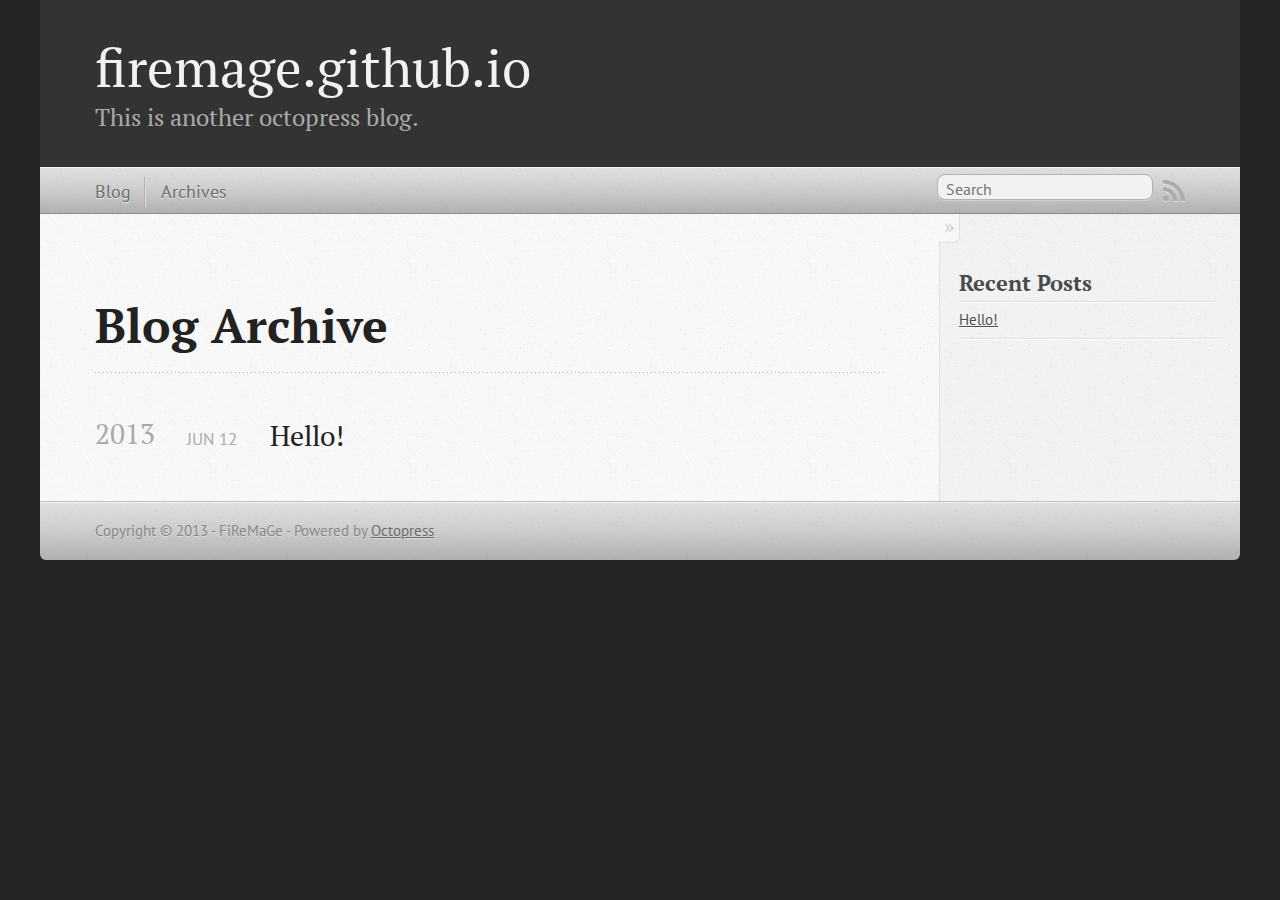
<file: blog/archives/index.html>
<!DOCTYPE html>
<!--[if IEMobile 7 ]><html class="no-js iem7"><![endif]-->
<!--[if lt IE 9]><html class="no-js lte-ie8"><![endif]-->
<!--[if (gt IE 8)|(gt IEMobile 7)|!(IEMobile)|!(IE)]><!--><html class="no-js" lang="en"><!--<![endif]-->
<head>
  <meta charset="utf-8">
  <title>Blog Archive - firemage.github.io</title>
  <meta name="author" content="FiReMaGe">

  
  <meta name="description" content=" Blog Archive 2013 Hello!
Jun 12 2013 Recent Posts Hello! ">
  

  <!-- http://t.co/dKP3o1e -->
  <meta name="HandheldFriendly" content="True">
  <meta name="MobileOptimized" content="320">
  <meta name="viewport" content="width=device-width, initial-scale=1">

  
  <link rel="canonical" href="http://FiReMaGe.github.io/blog/archives">
  <link href="/favicon.png" rel="icon">
  <link href="/stylesheets/screen.css" media="screen, projection" rel="stylesheet" type="text/css">
  <link href="/atom.xml" rel="alternate" title="firemage.github.io" type="application/atom+xml">
  <script src="/javascripts/modernizr-2.0.js"></script>
  <script src="//ajax.googleapis.com/ajax/libs/jquery/1.9.1/jquery.min.js"></script>
  <script>!window.jQuery && document.write(unescape('%3Cscript src="./javascripts/lib/jquery.min.js"%3E%3C/script%3E'))</script>
  <script src="/javascripts/octopress.js" type="text/javascript"></script>
  <!--Fonts from Google"s Web font directory at http://google.com/webfonts -->
<link href="http://fonts.googleapis.com/css?family=PT+Serif:regular,italic,bold,bolditalic" rel="stylesheet" type="text/css">
<link href="http://fonts.googleapis.com/css?family=PT+Sans:regular,italic,bold,bolditalic" rel="stylesheet" type="text/css">

  

</head>

<body   >
  <header role="banner"><hgroup>
  <h1><a href="/">firemage.github.io</a></h1>
  
    <h2>This is another octopress blog.</h2>
  
</hgroup>

</header>
  <nav role="navigation"><ul class="subscription" data-subscription="rss">
  <li><a href="/atom.xml" rel="subscribe-rss" title="subscribe via RSS">RSS</a></li>
  
</ul>
  
<form action="http://google.com/search" method="get">
  <fieldset role="search">
    <input type="hidden" name="q" value="site:FiReMaGe.github.io" />
    <input class="search" type="text" name="q" results="0" placeholder="Search"/>
  </fieldset>
</form>
  
<ul class="main-navigation">
  <li><a href="/">Blog</a></li>
  <li><a href="/blog/archives">Archives</a></li>
</ul>

</nav>
  <div id="main">
    <div id="content">
      <div>
<article role="article">
  
  <header>
    <h1 class="entry-title">Blog Archive</h1>
    
  </header>
  
  <div id="blog-archives">



  
  <h2>2013</h2>

<article>
  
<h1><a href="/blog/2013/06/12/hello/">Hello!</a></h1>
<time datetime="2013-06-12T13:17:00-07:00" pubdate><span class='month'>Jun</span> <span class='day'>12</span> <span class='year'>2013</span></time>


</article>

</div>

  
</article>

</div>

<aside class="sidebar">
  
    <section>
  <h1>Recent Posts</h1>
  <ul id="recent_posts">
    
      <li class="post">
        <a href="/blog/2013/06/12/hello/">Hello!</a>
      </li>
    
  </ul>
</section>





  
</aside>


    </div>
  </div>
  <footer role="contentinfo"><p>
  Copyright &copy; 2013 - FiReMaGe -
  <span class="credit">Powered by <a href="http://octopress.org">Octopress</a></span>
</p>

</footer>
  







  <script type="text/javascript">
    (function(){
      var twitterWidgets = document.createElement('script');
      twitterWidgets.type = 'text/javascript';
      twitterWidgets.async = true;
      twitterWidgets.src = 'http://platform.twitter.com/widgets.js';
      document.getElementsByTagName('head')[0].appendChild(twitterWidgets);
    })();
  </script>





</body>
</html>
</file>
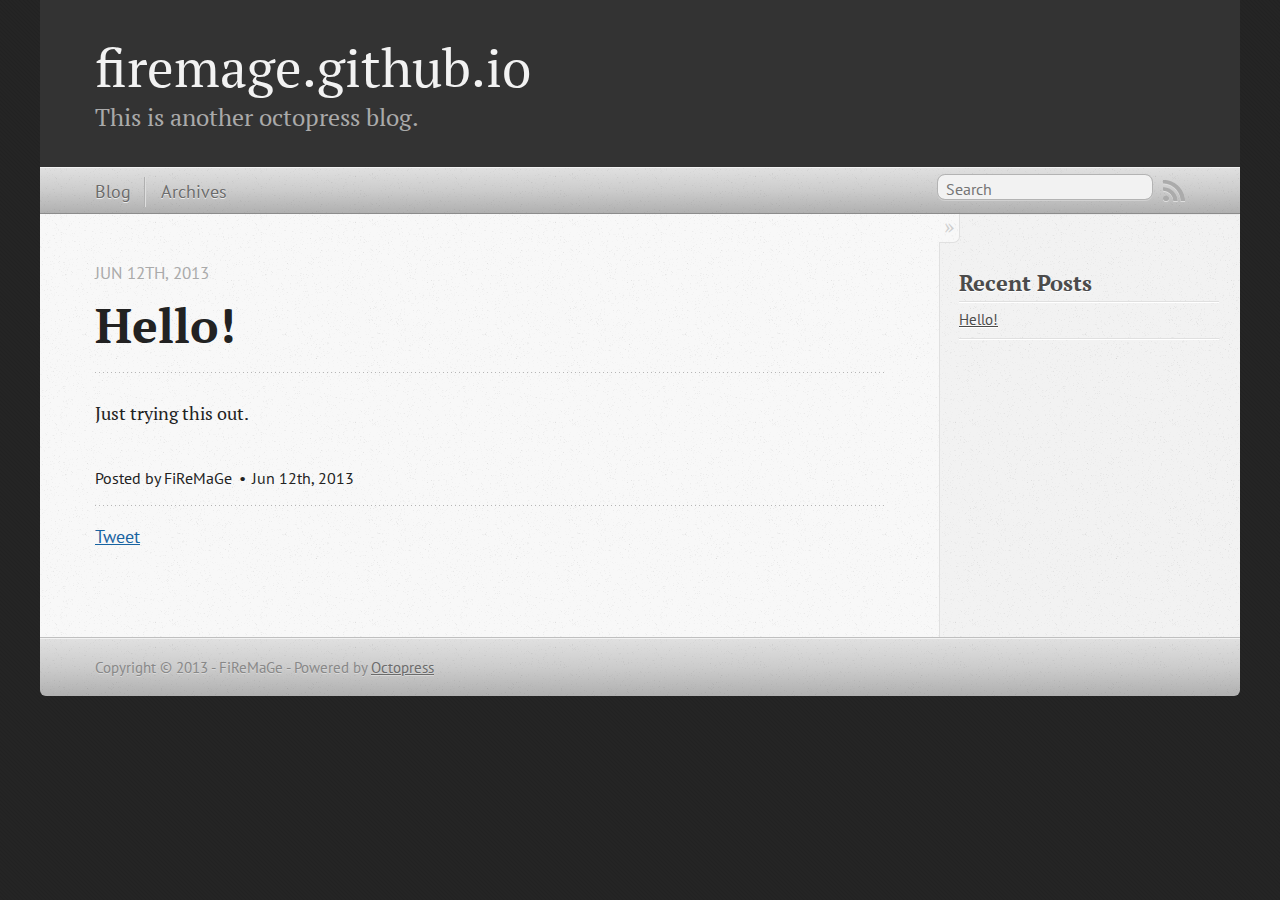
<file: blog/2013/06/12/hello/index.html>
<!DOCTYPE html>
<!--[if IEMobile 7 ]><html class="no-js iem7"><![endif]-->
<!--[if lt IE 9]><html class="no-js lte-ie8"><![endif]-->
<!--[if (gt IE 8)|(gt IEMobile 7)|!(IEMobile)|!(IE)]><!--><html class="no-js" lang="en"><!--<![endif]-->
<head>
  <meta charset="utf-8">
  <title>Hello! - firemage.github.io</title>
  <meta name="author" content="FiReMaGe">

  
  <meta name="description" content="Just trying this out.
">
  

  <!-- http://t.co/dKP3o1e -->
  <meta name="HandheldFriendly" content="True">
  <meta name="MobileOptimized" content="320">
  <meta name="viewport" content="width=device-width, initial-scale=1">

  
  <link rel="canonical" href="http://FiReMaGe.github.io/blog/2013/06/12/hello">
  <link href="/favicon.png" rel="icon">
  <link href="/stylesheets/screen.css" media="screen, projection" rel="stylesheet" type="text/css">
  <link href="/atom.xml" rel="alternate" title="firemage.github.io" type="application/atom+xml">
  <script src="/javascripts/modernizr-2.0.js"></script>
  <script src="//ajax.googleapis.com/ajax/libs/jquery/1.9.1/jquery.min.js"></script>
  <script>!window.jQuery && document.write(unescape('%3Cscript src="./javascripts/lib/jquery.min.js"%3E%3C/script%3E'))</script>
  <script src="/javascripts/octopress.js" type="text/javascript"></script>
  <!--Fonts from Google"s Web font directory at http://google.com/webfonts -->
<link href="http://fonts.googleapis.com/css?family=PT+Serif:regular,italic,bold,bolditalic" rel="stylesheet" type="text/css">
<link href="http://fonts.googleapis.com/css?family=PT+Sans:regular,italic,bold,bolditalic" rel="stylesheet" type="text/css">

  

</head>

<body   >
  <header role="banner"><hgroup>
  <h1><a href="/">firemage.github.io</a></h1>
  
    <h2>This is another octopress blog.</h2>
  
</hgroup>

</header>
  <nav role="navigation"><ul class="subscription" data-subscription="rss">
  <li><a href="/atom.xml" rel="subscribe-rss" title="subscribe via RSS">RSS</a></li>
  
</ul>
  
<form action="http://google.com/search" method="get">
  <fieldset role="search">
    <input type="hidden" name="q" value="site:FiReMaGe.github.io" />
    <input class="search" type="text" name="q" results="0" placeholder="Search"/>
  </fieldset>
</form>
  
<ul class="main-navigation">
  <li><a href="/">Blog</a></li>
  <li><a href="/blog/archives">Archives</a></li>
</ul>

</nav>
  <div id="main">
    <div id="content">
      <div>
<article class="hentry" role="article">
  
  <header>
    
      <h1 class="entry-title">Hello!</h1>
    
    
      <p class="meta">
        








  


<time datetime="2013-06-12T13:17:00-07:00" pubdate data-updated="true">Jun 12<span>th</span>, 2013</time>
        
      </p>
    
  </header>


<div class="entry-content"><p>Just trying this out.</p>
</div>


  <footer>
    <p class="meta">
      
  

<span class="byline author vcard">Posted by <span class="fn">FiReMaGe</span></span>

      








  


<time datetime="2013-06-12T13:17:00-07:00" pubdate data-updated="true">Jun 12<span>th</span>, 2013</time>
      


    </p>
    
      <div class="sharing">
  
  <a href="http://twitter.com/share" class="twitter-share-button" data-url="http://FiReMaGe.github.io/blog/2013/06/12/hello/" data-via="" data-counturl="http://FiReMaGe.github.io/blog/2013/06/12/hello/" >Tweet</a>
  
  
  
</div>

    
    <p class="meta">
      
      
    </p>
  </footer>
</article>

</div>

<aside class="sidebar">
  
    <section>
  <h1>Recent Posts</h1>
  <ul id="recent_posts">
    
      <li class="post">
        <a href="/blog/2013/06/12/hello/">Hello!</a>
      </li>
    
  </ul>
</section>





  
</aside>


    </div>
  </div>
  <footer role="contentinfo"><p>
  Copyright &copy; 2013 - FiReMaGe -
  <span class="credit">Powered by <a href="http://octopress.org">Octopress</a></span>
</p>

</footer>
  







  <script type="text/javascript">
    (function(){
      var twitterWidgets = document.createElement('script');
      twitterWidgets.type = 'text/javascript';
      twitterWidgets.async = true;
      twitterWidgets.src = 'http://platform.twitter.com/widgets.js';
      document.getElementsByTagName('head')[0].appendChild(twitterWidgets);
    })();
  </script>





</body>
</html>
</file>
<file: stylesheets/screen.css>
html,body,div,span,applet,object,iframe,h1,h2,h3,h4,h5,h6,p,blockquote,pre,a,abbr,acronym,address,big,cite,code,del,dfn,em,img,ins,kbd,q,s,samp,small,strike,strong,sub,sup,tt,var,b,u,i,center,dl,dt,dd,ol,ul,li,fieldset,form,label,legend,table,caption,tbody,tfoot,thead,tr,th,td,article,aside,canvas,details,embed,figure,figcaption,footer,header,hgroup,menu,nav,output,ruby,section,summary,time,mark,audio,video{margin:0;padding:0;border:0;font:inherit;font-size:100%;vertical-align:baseline}html{line-height:1}ol,ul{list-style:none}table{border-collapse:collapse;border-spacing:0}caption,th,td{text-align:left;font-weight:normal;vertical-align:middle}q,blockquote{quotes:none}q:before,q:after,blockquote:before,blockquote:after{content:"";content:none}a img{border:none}article,aside,details,figcaption,figure,footer,header,hgroup,menu,nav,section,summary{display:block}article,aside,details,figcaption,figure,footer,header,hgroup,menu,nav,section,summary{display:block}a{color:#1863a1}a:visited{color:#751590}a:focus{color:#0181eb}a:hover{color:#0181eb}a:active{color:#01579f}aside.sidebar a{color:#1863a1}aside.sidebar a:focus{color:#0181eb}aside.sidebar a:hover{color:#0181eb}aside.sidebar a:active{color:#01579f}a{-webkit-transition:color 0.3s;-moz-transition:color 0.3s;-o-transition:color 0.3s;transition:color 0.3s}html{background:#252525 url('/images/line-tile.png?1371068251') top left}body>div{background:#f2f2f2 url('/images/noise.png?1371068251') top left;border-bottom:1px solid #bfbfbf}body>div>div{background:#f8f8f8 url('/images/noise.png?1371068251') top left;border-right:1px solid #e0e0e0}.heading,body>header h1,h1,h2,h3,h4,h5,h6{font-family:"PT Serif","Georgia","Helvetica Neue",Arial,sans-serif}.sans,body>header h2,article header p.meta,article>footer,#content .blog-index footer,html .gist .gist-file .gist-meta,#blog-archives a.category,#blog-archives time,aside.sidebar section,body>footer{font-family:"PT Sans","Helvetica Neue",Arial,sans-serif}.serif,body,#content .blog-index a[rel=full-article]{font-family:"PT Serif",Georgia,Times,"Times New Roman",serif}.mono,pre,code,tt,p code,li code{font-family:Menlo,Monaco,"Andale Mono","lucida console","Courier New",monospace}body>header h1{font-size:2.2em;font-family:"PT Serif","Georgia","Helvetica Neue",Arial,sans-serif;font-weight:normal;line-height:1.2em;margin-bottom:0.6667em}body>header h2{font-family:"PT Serif","Georgia","Helvetica Neue",Arial,sans-serif}body{line-height:1.5em;color:#222}h1{font-size:2.2em;line-height:1.2em}@media only screen and (min-width: 992px){body{font-size:1.15em}h1{font-size:2.6em;line-height:1.2em}}h1,h2,h3,h4,h5,h6{text-rendering:optimizelegibility;margin-bottom:1em;font-weight:bold}h2,section h1{font-size:1.5em}h3,section h2,section section h1{font-size:1.3em}h4,section h3,section section h2,section section section h1{font-size:1em}h5,section h4,section section h3{font-size:.9em}h6,section h5,section section h4,section section section h3{font-size:.8em}p,article blockquote,ul,ol{margin-bottom:1.5em}ul{list-style-type:disc}ul ul{list-style-type:circle;margin-bottom:0px}ul ul ul{list-style-type:square;margin-bottom:0px}ol{list-style-type:decimal}ol ol{list-style-type:lower-alpha;margin-bottom:0px}ol ol ol{list-style-type:lower-roman;margin-bottom:0px}ul,ul ul,ul ol,ol,ol ul,ol ol{margin-left:1.3em}ul ul,ul ol,ol ul,ol ol{margin-bottom:0em}strong{font-weight:bold}em{font-style:italic}sup,sub{font-size:0.75em;position:relative;display:inline-block;padding:0 .2em;line-height:.8em}sup{top:-.5em}sub{bottom:-.5em}a[rev='footnote']{font-size:.75em;padding:0 .3em;line-height:1}q{font-style:italic}q:before{content:"\201C"}q:after{content:"\201D"}em,dfn{font-style:italic}strong,dfn{font-weight:bold}del,s{text-decoration:line-through}abbr,acronym{border-bottom:1px dotted;cursor:help}hr{margin-bottom:0.2em}small{font-size:.8em}big{font-size:1.2em}article blockquote{font-style:italic;position:relative;font-size:1.2em;line-height:1.5em;padding-left:1em;border-left:4px solid rgba(170,170,170,0.5)}article blockquote cite{font-style:italic}article blockquote cite a{color:#aaa !important;word-wrap:break-word}article blockquote cite:before{content:'\2014';padding-right:.3em;padding-left:.3em;color:#aaa}@media only screen and (min-width: 992px){article blockquote{padding-left:1.5em;border-left-width:4px}}.pullquote-right:before,.pullquote-left:before{padding:0;border:none;content:attr(data-pullquote);float:right;width:45%;margin:.5em 0 1em 1.5em;position:relative;top:7px;font-size:1.4em;line-height:1.45em}.pullquote-left:before{float:left;margin:.5em 1.5em 1em 0}.force-wrap,article a,aside.sidebar a{white-space:-moz-pre-wrap;white-space:-pre-wrap;white-space:-o-pre-wrap;white-space:pre-wrap;word-wrap:break-word}.group,body>header,body>nav,body>footer,body #content>article,body #content>div>article,body #content>div>section,body div.pagination,aside.sidebar,#main,#content,.sidebar{*zoom:1}.group:after,body>header:after,body>nav:after,body>footer:after,body #content>article:after,body #content>div>section:after,body div.pagination:after,#main:after,#content:after,.sidebar:after{content:"";display:table;clear:both}body{-webkit-text-size-adjust:none;max-width:1200px;position:relative;margin:0 auto}body>header,body>nav,body>footer,body #content>article,body #content>div>article,body #content>div>section{padding-left:18px;padding-right:18px}@media only screen and (min-width: 480px){body>header,body>nav,body>footer,body #content>article,body #content>div>article,body #content>div>section{padding-left:25px;padding-right:25px}}@media only screen and (min-width: 768px){body>header,body>nav,body>footer,body #content>article,body #content>div>article,body #content>div>section{padding-left:35px;padding-right:35px}}@media only screen and (min-width: 992px){body>header,body>nav,body>footer,body #content>article,body #content>div>article,body #content>div>section{padding-left:55px;padding-right:55px}}body div.pagination{margin-left:18px;margin-right:18px}@media only screen and (min-width: 480px){body div.pagination{margin-left:25px;margin-right:25px}}@media only screen and (min-width: 768px){body div.pagination{margin-left:35px;margin-right:35px}}@media only screen and (min-width: 992px){body div.pagination{margin-left:55px;margin-right:55px}}body>header{font-size:1em;padding-top:1.5em;padding-bottom:1.5em}#content{overflow:hidden}#content>div,#content>article{width:100%}aside.sidebar{float:none;padding:0 18px 1px;background-color:#f7f7f7;border-top:1px solid #e0e0e0}.flex-content,article img,article video,article .flash-video,aside.sidebar img{max-width:100%;height:auto}.basic-alignment.left,article img.left,article video.left,article .left.flash-video,aside.sidebar img.left{float:left;margin-right:1.5em}.basic-alignment.right,article img.right,article video.right,article .right.flash-video,aside.sidebar img.right{float:right;margin-left:1.5em}.basic-alignment.center,article img.center,article video.center,article .center.flash-video,aside.sidebar img.center{display:block;margin:0 auto 1.5em}.basic-alignment.left,article img.left,article video.left,article .left.flash-video,aside.sidebar img.left,.basic-alignment.right,article img.right,article video.right,article .right.flash-video,aside.sidebar img.right{margin-bottom:.8em}.toggle-sidebar,.no-sidebar .toggle-sidebar{display:none}@media only screen and (min-width: 750px){body.sidebar-footer aside.sidebar{float:none;width:auto;clear:left;margin:0;padding:0 35px 1px;background-color:#f7f7f7;border-top:1px solid #eaeaea}body.sidebar-footer aside.sidebar section.odd,body.sidebar-footer aside.sidebar section.even{float:left;width:48%}body.sidebar-footer aside.sidebar section.odd{margin-left:0}body.sidebar-footer aside.sidebar section.even{margin-left:4%}body.sidebar-footer aside.sidebar.thirds section{width:30%;margin-left:5%}body.sidebar-footer aside.sidebar.thirds section.first{margin-left:0;clear:both}}body.sidebar-footer #content{margin-right:0px}body.sidebar-footer .toggle-sidebar{display:none}@media only screen and (min-width: 550px){body>header{font-size:1em}}@media only screen and (min-width: 750px){aside.sidebar{float:none;width:auto;clear:left;margin:0;padding:0 35px 1px;background-color:#f7f7f7;border-top:1px solid #eaeaea}aside.sidebar section.odd,aside.sidebar section.even{float:left;width:48%}aside.sidebar section.odd{margin-left:0}aside.sidebar section.even{margin-left:4%}aside.sidebar.thirds section{width:30%;margin-left:5%}aside.sidebar.thirds section.first{margin-left:0;clear:both}}@media only screen and (min-width: 768px){body{-webkit-text-size-adjust:auto}body>header{font-size:1.2em}#main{padding:0;margin:0 auto}#content{overflow:visible;margin-right:240px;position:relative}.no-sidebar #content{margin-right:0;border-right:0}.collapse-sidebar #content{margin-right:20px}#content>div,#content>article{padding-top:17.5px;padding-bottom:17.5px;float:left}aside.sidebar{width:210px;padding:0 15px 15px;background:none;clear:none;float:left;margin:0 -100% 0 0}aside.sidebar section{width:auto;margin-left:0}aside.sidebar section.odd,aside.sidebar section.even{float:none;width:auto;margin-left:0}.collapse-sidebar aside.sidebar{float:none;width:auto;clear:left;margin:0;padding:0 35px 1px;background-color:#f7f7f7;border-top:1px solid #eaeaea}.collapse-sidebar aside.sidebar section.odd,.collapse-sidebar aside.sidebar section.even{float:left;width:48%}.collapse-sidebar aside.sidebar section.odd{margin-left:0}.collapse-sidebar aside.sidebar section.even{margin-left:4%}.collapse-sidebar aside.sidebar.thirds section{width:30%;margin-left:5%}.collapse-sidebar aside.sidebar.thirds section.first{margin-left:0;clear:both}}@media only screen and (min-width: 992px){body>header{font-size:1.3em}#content{margin-right:300px}#content>div,#content>article{padding-top:27.5px;padding-bottom:27.5px}aside.sidebar{width:260px;padding:1.2em 20px 20px}.collapse-sidebar aside.sidebar{padding-left:55px;padding-right:55px}}@media only screen and (min-width: 768px){ul,ol{margin-left:0}}body>header{background:#333}body>header h1{display:inline-block;margin:0}body>header h1 a,body>header h1 a:visited,body>header h1 a:hover{color:#f2f2f2;text-decoration:none}body>header h2{margin:.2em 0 0;font-size:1em;color:#aaa;font-weight:normal}body>nav{position:relative;background-color:#ccc;background:url('/images/noise.png?1371068251'),-webkit-gradient(linear, 50% 0%, 50% 100%, color-stop(0%, #e0e0e0), color-stop(50%, #cccccc), color-stop(100%, #b0b0b0));background:url('/images/noise.png?1371068251'),-webkit-linear-gradient(#e0e0e0,#cccccc,#b0b0b0);background:url('/images/noise.png?1371068251'),-moz-linear-gradient(#e0e0e0,#cccccc,#b0b0b0);background:url('/images/noise.png?1371068251'),-o-linear-gradient(#e0e0e0,#cccccc,#b0b0b0);background:url('/images/noise.png?1371068251'),linear-gradient(#e0e0e0,#cccccc,#b0b0b0);border-top:1px solid #f2f2f2;border-bottom:1px solid #8c8c8c;padding-top:.35em;padding-bottom:.35em}body>nav form{-webkit-background-clip:padding;-moz-background-clip:padding;background-clip:padding-box;margin:0;padding:0}body>nav form .search{padding:.3em .5em 0;font-size:.85em;font-family:"PT Sans","Helvetica Neue",Arial,sans-serif;line-height:1.1em;width:95%;-webkit-border-radius:0.5em;-moz-border-radius:0.5em;-ms-border-radius:0.5em;-o-border-radius:0.5em;border-radius:0.5em;-webkit-background-clip:padding;-moz-background-clip:padding;background-clip:padding-box;-webkit-box-shadow:#d1d1d1 0 1px;-moz-box-shadow:#d1d1d1 0 1px;box-shadow:#d1d1d1 0 1px;background-color:#f2f2f2;border:1px solid #b3b3b3;color:#888}body>nav form .search:focus{color:#444;border-color:#80b1df;-webkit-box-shadow:#80b1df 0 0 4px,#80b1df 0 0 3px inset;-moz-box-shadow:#80b1df 0 0 4px,#80b1df 0 0 3px inset;box-shadow:#80b1df 0 0 4px,#80b1df 0 0 3px inset;background-color:#fff;outline:none}body>nav fieldset[role=search]{float:right;width:48%}body>nav fieldset.mobile-nav{float:left;width:48%}body>nav fieldset.mobile-nav select{width:100%;font-size:.8em;border:1px solid #888}body>nav ul{display:none}@media only screen and (min-width: 550px){body>nav{font-size:.9em}body>nav ul{margin:0;padding:0;border:0;overflow:hidden;*zoom:1;float:left;display:block;padding-top:.15em}body>nav ul li{list-style-image:none;list-style-type:none;margin-left:0;white-space:nowrap;display:inline;float:left;padding-left:0;padding-right:0}body>nav ul li:first-child,body>nav ul li.first{padding-left:0}body>nav ul li:last-child{padding-right:0}body>nav ul li.last{padding-right:0}body>nav ul.subscription{margin-left:.8em;float:right}body>nav ul.subscription li:last-child a{padding-right:0}body>nav ul li{margin:0}body>nav a{color:#6b6b6b;font-family:"PT Sans","Helvetica Neue",Arial,sans-serif;text-shadow:#ebebeb 0 1px;float:left;text-decoration:none;font-size:1.1em;padding:.1em 0;line-height:1.5em}body>nav a:visited{color:#6b6b6b}body>nav a:hover{color:#2b2b2b}body>nav li+li{border-left:1px solid #b0b0b0;margin-left:.8em}body>nav li+li a{padding-left:.8em;border-left:1px solid #dedede}body>nav form{float:right;text-align:left;padding-left:.8em;width:175px}body>nav form .search{width:93%;font-size:.95em;line-height:1.2em}body>nav ul[data-subscription$=email]+form{width:97px}body>nav ul[data-subscription$=email]+form .search{width:91%}body>nav fieldset.mobile-nav{display:none}body>nav fieldset[role=search]{width:99%}}@media only screen and (min-width: 992px){body>nav form{width:215px}body>nav ul[data-subscription$=email]+form{width:147px}}.no-placeholder body>nav .search{background:#f2f2f2 url('/images/search.png?1371068251') 0.3em 0.25em no-repeat;text-indent:1.3em}@media only screen and (min-width: 550px){.maskImage body>nav ul[data-subscription$=email]+form{width:123px}}@media only screen and (min-width: 992px){.maskImage body>nav ul[data-subscription$=email]+form{width:173px}}.maskImage ul.subscription{position:relative;top:.2em}.maskImage ul.subscription li,.maskImage ul.subscription a{border:0;padding:0}.maskImage a[rel=subscribe-rss]{position:relative;top:0px;text-indent:-999999em;background-color:#dedede;border:0;padding:0}.maskImage a[rel=subscribe-rss],.maskImage a[rel=subscribe-rss]:after{-webkit-mask-image:url('/images/rss.png?1371068251');-moz-mask-image:url('/images/rss.png?1371068251');-ms-mask-image:url('/images/rss.png?1371068251');-o-mask-image:url('/images/rss.png?1371068251');mask-image:url('/images/rss.png?1371068251');-webkit-mask-repeat:no-repeat;-moz-mask-repeat:no-repeat;-ms-mask-repeat:no-repeat;-o-mask-repeat:no-repeat;mask-repeat:no-repeat;width:22px;height:22px}.maskImage a[rel=subscribe-rss]:after{content:"";position:absolute;top:-1px;left:0;background-color:#ababab}.maskImage a[rel=subscribe-rss]:hover:after{background-color:#9e9e9e}.maskImage a[rel=subscribe-email]{position:relative;top:0px;text-indent:-999999em;background-color:#dedede;border:0;padding:0}.maskImage a[rel=subscribe-email],.maskImage a[rel=subscribe-email]:after{-webkit-mask-image:url('/images/email.png?1371068251');-moz-mask-image:url('/images/email.png?1371068251');-ms-mask-image:url('/images/email.png?1371068251');-o-mask-image:url('/images/email.png?1371068251');mask-image:url('/images/email.png?1371068251');-webkit-mask-repeat:no-repeat;-moz-mask-repeat:no-repeat;-ms-mask-repeat:no-repeat;-o-mask-repeat:no-repeat;mask-repeat:no-repeat;width:28px;height:22px}.maskImage a[rel=subscribe-email]:after{content:"";position:absolute;top:-1px;left:0;background-color:#ababab}.maskImage a[rel=subscribe-email]:hover:after{background-color:#9e9e9e}article{padding-top:1em}article header{position:relative;padding-top:2em;padding-bottom:1em;margin-bottom:1em;background:url('[data-uri]') bottom left repeat-x}article header h1{margin:0}article header h1 a{text-decoration:none}article header h1 a:hover{text-decoration:underline}article header p{font-size:.9em;color:#aaa;margin:0}article header p.meta{text-transform:uppercase;position:absolute;top:0}@media only screen and (min-width: 768px){article header{margin-bottom:1.5em;padding-bottom:1em;background:url('[data-uri]') bottom left repeat-x}}article h2{padding-top:0.8em;background:url('[data-uri]') top left repeat-x}.entry-content article h2:first-child,article header+h2{padding-top:0}article h2:first-child,article header+h2{background:none}article .feature{padding-top:.5em;margin-bottom:1em;padding-bottom:1em;background:url('[data-uri]') bottom left repeat-x;font-size:2.0em;font-style:italic;line-height:1.3em}article img,article video,article .flash-video{-webkit-border-radius:0.3em;-moz-border-radius:0.3em;-ms-border-radius:0.3em;-o-border-radius:0.3em;border-radius:0.3em;-webkit-box-shadow:rgba(0,0,0,0.15) 0 1px 4px;-moz-box-shadow:rgba(0,0,0,0.15) 0 1px 4px;box-shadow:rgba(0,0,0,0.15) 0 1px 4px;-webkit-box-sizing:border-box;-moz-box-sizing:border-box;box-sizing:border-box;border:#fff 0.5em solid}article video,article .flash-video{margin:0 auto 1.5em}article video{display:block;width:100%}article .flash-video>div{position:relative;display:block;padding-bottom:56.25%;padding-top:1px;height:0;overflow:hidden}article .flash-video>div iframe,article .flash-video>div object,article .flash-video>div embed{position:absolute;top:0;left:0;width:100%;height:100%}article>footer{padding-bottom:2.5em;margin-top:2em}article>footer p.meta{margin-bottom:.8em;font-size:.85em;clear:both;overflow:hidden}.blog-index article+article{background:url('[data-uri]') top left repeat-x}#content .blog-index{padding-top:0;padding-bottom:0}#content .blog-index article{padding-top:2em}#content .blog-index article header{background:none;padding-bottom:0}#content .blog-index article h1{font-size:2.2em}#content .blog-index article h1 a{color:inherit}#content .blog-index article h1 a:hover{color:#0181eb}#content .blog-index a[rel=full-article]{background:#ebebeb;display:inline-block;padding:.4em .8em;margin-right:.5em;text-decoration:none;color:#666;-webkit-transition:background-color 0.5s;-moz-transition:background-color 0.5s;-o-transition:background-color 0.5s;transition:background-color 0.5s}#content .blog-index a[rel=full-article]:hover{background:#0181eb;text-shadow:none;color:#f8f8f8}#content .blog-index footer{margin-top:1em}.separator,article>footer .byline+time:before,article>footer time+time:before,article>footer .comments:before,article>footer .byline ~ .categories:before{content:"\2022 ";padding:0 .4em 0 .2em;display:inline-block}#content div.pagination{text-align:center;font-size:.95em;position:relative;background:url('[data-uri]') top left repeat-x;padding-top:1.5em;padding-bottom:1.5em}#content div.pagination a{text-decoration:none;color:#aaa}#content div.pagination a.prev{position:absolute;left:0}#content div.pagination a.next{position:absolute;right:0}#content div.pagination a:hover{color:#0181eb}#content div.pagination a[href*=archive]:before,#content div.pagination a[href*=archive]:after{content:'\2014';padding:0 .3em}p.meta+.sharing{padding-top:1em;padding-left:0;background:url('[data-uri]') top left repeat-x}#fb-root{display:none}.highlight,html .gist .gist-file .gist-syntax .gist-highlight{border:1px solid #05232b !important}.highlight table td.code,html .gist .gist-file .gist-syntax .gist-highlight table td.code{width:100%}.highlight .line-numbers,html .gist .gist-file .gist-syntax .highlight .line_numbers{text-align:right;font-size:13px;line-height:1.45em;background:#073642 url('/images/noise.png?1371068251') top left !important;border-right:1px solid #00232c !important;-webkit-box-shadow:#083e4b -1px 0 inset;-moz-box-shadow:#083e4b -1px 0 inset;box-shadow:#083e4b -1px 0 inset;text-shadow:#021014 0 -1px;padding:.8em !important;-webkit-border-radius:0;-moz-border-radius:0;-ms-border-radius:0;-o-border-radius:0;border-radius:0}.highlight .line-numbers span,html .gist .gist-file .gist-syntax .highlight .line_numbers span{color:#586e75 !important}figure.code,.gist-file,pre{-webkit-box-shadow:rgba(0,0,0,0.06) 0 0 10px;-moz-box-shadow:rgba(0,0,0,0.06) 0 0 10px;box-shadow:rgba(0,0,0,0.06) 0 0 10px}figure.code .highlight pre,.gist-file .highlight pre,pre .highlight pre{-webkit-box-shadow:none;-moz-box-shadow:none;box-shadow:none}.gist .highlight *::-moz-selection,figure.code .highlight *::-moz-selection{background:#386774;color:inherit;text-shadow:#002b36 0 1px}.gist .highlight *::-webkit-selection,figure.code .highlight *::-webkit-selection{background:#386774;color:inherit;text-shadow:#002b36 0 1px}.gist .highlight *::selection,figure.code .highlight *::selection{background:#386774;color:inherit;text-shadow:#002b36 0 1px}html .gist .gist-file{margin-bottom:1.8em;position:relative;border:none;padding-top:26px !important}html .gist .gist-file .highlight{margin-bottom:0}html .gist .gist-file .gist-syntax{border-bottom:0 !important;background:none !important}html .gist .gist-file .gist-syntax .gist-highlight{background:#002b36 !important}html .gist .gist-file .gist-syntax .highlight pre{padding:0}html .gist .gist-file .gist-meta{padding:.6em 0.8em;border:1px solid #083e4b !important;color:#586e75;font-size:.7em !important;background:#073642 url('/images/noise.png?1371068251') top left;line-height:1.5em}html .gist .gist-file .gist-meta a{color:#75878b !important;text-decoration:none}html .gist .gist-file .gist-meta a:hover{text-decoration:underline}html .gist .gist-file .gist-meta a:hover{color:#93a1a1 !important}html .gist .gist-file .gist-meta a[href*='#file']{position:absolute;top:0;left:0;right:-10px;color:#474747 !important}html .gist .gist-file .gist-meta a[href*='#file']:hover{color:#1863a1 !important}html .gist .gist-file .gist-meta a[href*=raw]{top:.4em}pre{background:#002b36 url('/images/noise.png?1371068251') top left;-webkit-border-radius:0.4em;-moz-border-radius:0.4em;-ms-border-radius:0.4em;-o-border-radius:0.4em;border-radius:0.4em;border:1px solid #05232b;line-height:1.45em;font-size:13px;margin-bottom:2.1em;padding:.8em 1em;color:#93a1a1;overflow:auto}h3.filename+pre{-moz-border-radius-topleft:0px;-webkit-border-top-left-radius:0px;border-top-left-radius:0px;-moz-border-radius-topright:0px;-webkit-border-top-right-radius:0px;border-top-right-radius:0px}p code,li code{display:inline-block;white-space:no-wrap;background:#fff;font-size:.8em;line-height:1.5em;color:#555;border:1px solid #ddd;-webkit-border-radius:0.4em;-moz-border-radius:0.4em;-ms-border-radius:0.4em;-o-border-radius:0.4em;border-radius:0.4em;padding:0 .3em;margin:-1px 0}p pre code,li pre code{font-size:1em !important;background:none;border:none}.pre-code,html .gist .gist-file .gist-syntax .highlight pre,.highlight code{font-family:Menlo,Monaco,"Andale Mono","lucida console","Courier New",monospace !important;overflow:scroll;overflow-y:hidden;display:block;padding:.8em;overflow-x:auto;line-height:1.45em;background:#002b36 url('/images/noise.png?1371068251') top left !important;color:#93a1a1 !important}.pre-code span,html .gist .gist-file .gist-syntax .highlight pre span,.highlight code span{color:#93a1a1 !important}.pre-code span,html .gist .gist-file .gist-syntax .highlight pre span,.highlight code span{font-style:normal !important;font-weight:normal !important}.pre-code .c,html .gist .gist-file .gist-syntax .highlight pre .c,.highlight code .c{color:#586e75 !important;font-style:italic !important}.pre-code .cm,html .gist .gist-file .gist-syntax .highlight pre .cm,.highlight code .cm{color:#586e75 !important;font-style:italic !important}.pre-code .cp,html .gist .gist-file .gist-syntax .highlight pre .cp,.highlight code .cp{color:#586e75 !important;font-style:italic !important}.pre-code .c1,html .gist .gist-file .gist-syntax .highlight pre .c1,.highlight code .c1{color:#586e75 !important;font-style:italic !important}.pre-code .cs,html .gist .gist-file .gist-syntax .highlight pre .cs,.highlight code .cs{color:#586e75 !important;font-weight:bold !important;font-style:italic !important}.pre-code .err,html .gist .gist-file .gist-syntax .highlight pre .err,.highlight code .err{color:#dc322f !important;background:none !important}.pre-code .k,html .gist .gist-file .gist-syntax .highlight pre .k,.highlight code .k{color:#cb4b16 !important}.pre-code .o,html .gist .gist-file .gist-syntax .highlight pre .o,.highlight code .o{color:#93a1a1 !important;font-weight:bold !important}.pre-code .p,html .gist .gist-file .gist-syntax .highlight pre .p,.highlight code .p{color:#93a1a1 !important}.pre-code .ow,html .gist .gist-file .gist-syntax .highlight pre .ow,.highlight code .ow{color:#2aa198 !important;font-weight:bold !important}.pre-code .gd,html .gist .gist-file .gist-syntax .highlight pre .gd,.highlight code .gd{color:#93a1a1 !important;background-color:#372c34 !important;display:inline-block}.pre-code .gd .x,html .gist .gist-file .gist-syntax .highlight pre .gd .x,.highlight code .gd .x{color:#93a1a1 !important;background-color:#4d2d33 !important;display:inline-block}.pre-code .ge,html .gist .gist-file .gist-syntax .highlight pre .ge,.highlight code .ge{color:#93a1a1 !important;font-style:italic !important}.pre-code .gh,html .gist .gist-file .gist-syntax .highlight pre .gh,.highlight code .gh{color:#586e75 !important}.pre-code .gi,html .gist .gist-file .gist-syntax .highlight pre .gi,.highlight code .gi{color:#93a1a1 !important;background-color:#1a412b !important;display:inline-block}.pre-code .gi .x,html .gist .gist-file .gist-syntax .highlight pre .gi .x,.highlight code .gi .x{color:#93a1a1 !important;background-color:#355720 !important;display:inline-block}.pre-code .gs,html .gist .gist-file .gist-syntax .highlight pre .gs,.highlight code .gs{color:#93a1a1 !important;font-weight:bold !important}.pre-code .gu,html .gist .gist-file .gist-syntax .highlight pre .gu,.highlight code .gu{color:#6c71c4 !important}.pre-code .kc,html .gist .gist-file .gist-syntax .highlight pre .kc,.highlight code .kc{color:#859900 !important;font-weight:bold !important}.pre-code .kd,html .gist .gist-file .gist-syntax .highlight pre .kd,.highlight code .kd{color:#268bd2 !important}.pre-code .kp,html .gist .gist-file .gist-syntax .highlight pre .kp,.highlight code .kp{color:#cb4b16 !important;font-weight:bold !important}.pre-code .kr,html .gist .gist-file .gist-syntax .highlight pre .kr,.highlight code .kr{color:#d33682 !important;font-weight:bold !important}.pre-code .kt,html .gist .gist-file .gist-syntax .highlight pre .kt,.highlight code .kt{color:#2aa198 !important}.pre-code .n,html .gist .gist-file .gist-syntax .highlight pre .n,.highlight code .n{color:#268bd2 !important}.pre-code .na,html .gist .gist-file .gist-syntax .highlight pre .na,.highlight code .na{color:#268bd2 !important}.pre-code .nb,html .gist .gist-file .gist-syntax .highlight pre .nb,.highlight code .nb{color:#859900 !important}.pre-code .nc,html .gist .gist-file .gist-syntax .highlight pre .nc,.highlight code .nc{color:#d33682 !important}.pre-code .no,html .gist .gist-file .gist-syntax .highlight pre .no,.highlight code .no{color:#b58900 !important}.pre-code .nl,html .gist .gist-file .gist-syntax .highlight pre .nl,.highlight code .nl{color:#859900 !important}.pre-code .ne,html .gist .gist-file .gist-syntax .highlight pre .ne,.highlight code .ne{color:#268bd2 !important;font-weight:bold !important}.pre-code .nf,html .gist .gist-file .gist-syntax .highlight pre .nf,.highlight code .nf{color:#268bd2 !important;font-weight:bold !important}.pre-code .nn,html .gist .gist-file .gist-syntax .highlight pre .nn,.highlight code .nn{color:#b58900 !important}.pre-code .nt,html .gist .gist-file .gist-syntax .highlight pre .nt,.highlight code .nt{color:#268bd2 !important;font-weight:bold !important}.pre-code .nx,html .gist .gist-file .gist-syntax .highlight pre .nx,.highlight code .nx{color:#b58900 !important}.pre-code .vg,html .gist .gist-file .gist-syntax .highlight pre .vg,.highlight code .vg{color:#268bd2 !important}.pre-code .vi,html .gist .gist-file .gist-syntax .highlight pre .vi,.highlight code .vi{color:#268bd2 !important}.pre-code .nv,html .gist .gist-file .gist-syntax .highlight pre .nv,.highlight code .nv{color:#268bd2 !important}.pre-code .mf,html .gist .gist-file .gist-syntax .highlight pre .mf,.highlight code .mf{color:#2aa198 !important}.pre-code .m,html .gist .gist-file .gist-syntax .highlight pre .m,.highlight code .m{color:#2aa198 !important}.pre-code .mh,html .gist .gist-file .gist-syntax .highlight pre .mh,.highlight code .mh{color:#2aa198 !important}.pre-code .mi,html .gist .gist-file .gist-syntax .highlight pre .mi,.highlight code .mi{color:#2aa198 !important}.pre-code .s,html .gist .gist-file .gist-syntax .highlight pre .s,.highlight code .s{color:#2aa198 !important}.pre-code .sd,html .gist .gist-file .gist-syntax .highlight pre .sd,.highlight code .sd{color:#2aa198 !important}.pre-code .s2,html .gist .gist-file .gist-syntax .highlight pre .s2,.highlight code .s2{color:#2aa198 !important}.pre-code .se,html .gist .gist-file .gist-syntax .highlight pre .se,.highlight code .se{color:#dc322f !important}.pre-code .si,html .gist .gist-file .gist-syntax .highlight pre .si,.highlight code .si{color:#268bd2 !important}.pre-code .sr,html .gist .gist-file .gist-syntax .highlight pre .sr,.highlight code .sr{color:#2aa198 !important}.pre-code .s1,html .gist .gist-file .gist-syntax .highlight pre .s1,.highlight code .s1{color:#2aa198 !important}.pre-code div .gd,html .gist .gist-file .gist-syntax .highlight pre div .gd,.highlight code div .gd,.pre-code div .gd .x,html .gist .gist-file .gist-syntax .highlight pre div .gd .x,.highlight code div .gd .x,.pre-code div .gi,html .gist .gist-file .gist-syntax .highlight pre div .gi,.highlight code div .gi,.pre-code div .gi .x,html .gist .gist-file .gist-syntax .highlight pre div .gi .x,.highlight code div .gi .x{display:inline-block;width:100%}.highlight,.gist-highlight{margin-bottom:1.8em;background:#002b36;overflow-y:hidden;overflow-x:auto}.highlight pre,.gist-highlight pre{background:none;-webkit-border-radius:0px;-moz-border-radius:0px;-ms-border-radius:0px;-o-border-radius:0px;border-radius:0px;border:none;padding:0;margin-bottom:0}pre::-webkit-scrollbar,.highlight::-webkit-scrollbar,.gist-highlight::-webkit-scrollbar{height:.5em;background:rgba(255,255,255,0.15)}pre::-webkit-scrollbar-thumb:horizontal,.highlight::-webkit-scrollbar-thumb:horizontal,.gist-highlight::-webkit-scrollbar-thumb:horizontal{background:rgba(255,255,255,0.2);-webkit-border-radius:4px;border-radius:4px}.highlight code{background:#000}figure.code{background:none;padding:0;border:0;margin-bottom:1.5em}figure.code pre{margin-bottom:0}figure.code figcaption{position:relative}figure.code .highlight{margin-bottom:0}.code-title,html .gist .gist-file .gist-meta a[href*='#file'],h3.filename,figure.code figcaption{text-align:center;font-size:13px;line-height:2em;text-shadow:#cbcccc 0 1px 0;color:#474747;font-weight:normal;margin-bottom:0;-moz-border-radius-topleft:5px;-webkit-border-top-left-radius:5px;border-top-left-radius:5px;-moz-border-radius-topright:5px;-webkit-border-top-right-radius:5px;border-top-right-radius:5px;font-family:"Helvetica Neue", Arial, "Lucida Grande", "Lucida Sans Unicode", Lucida, sans-serif;background:#aaa url('/images/code_bg.png?1371068251') top repeat-x;border:1px solid #565656;border-top-color:#cbcbcb;border-left-color:#a5a5a5;border-right-color:#a5a5a5;border-bottom:0}.download-source,html .gist .gist-file .gist-meta a[href*=raw],figure.code figcaption a{position:absolute;right:.8em;text-decoration:none;color:#666 !important;z-index:1;font-size:13px;text-shadow:#cbcccc 0 1px 0;padding-left:3em}.download-source:hover,html .gist .gist-file .gist-meta a[href*=raw]:hover,figure.code figcaption a:hover{text-decoration:underline}#archive #content>div,#archive #content>div>article{padding-top:0}#blog-archives{color:#aaa}#blog-archives article{padding:1em 0 1em;position:relative;background:url('[data-uri]') bottom left repeat-x}#blog-archives article:last-child{background:none}#blog-archives article footer{padding:0;margin:0}#blog-archives h1{color:#222;margin-bottom:.3em}#blog-archives h2{display:none}#blog-archives h1{font-size:1.5em}#blog-archives h1 a{text-decoration:none;color:inherit;font-weight:normal;display:inline-block}#blog-archives h1 a:hover{text-decoration:underline}#blog-archives h1 a:hover{color:#0181eb}#blog-archives a.category,#blog-archives time{color:#aaa}#blog-archives .entry-content{display:none}#blog-archives time{font-size:.9em;line-height:1.2em}#blog-archives time .month,#blog-archives time .day{display:inline-block}#blog-archives time .month{text-transform:uppercase}#blog-archives p{margin-bottom:1em}#blog-archives a,#blog-archives .entry-content a{color:inherit}#blog-archives a:hover,#blog-archives .entry-content a:hover{color:#0181eb}#blog-archives a:hover{color:#0181eb}@media only screen and (min-width: 550px){#blog-archives article{margin-left:5em}#blog-archives h2{margin-bottom:.3em;font-weight:normal;display:inline-block;position:relative;top:-1px;float:left}#blog-archives h2:first-child{padding-top:.75em}#blog-archives time{position:absolute;text-align:right;left:0em;top:1.8em}#blog-archives .year{display:none}#blog-archives article{padding-left:4.5em;padding-bottom:.7em}#blog-archives a.category{line-height:1.1em}}#content>.category article{margin-left:0;padding-left:6.8em}#content>.category .year{display:inline}.side-shadow-border,aside.sidebar section h1,aside.sidebar li{-webkit-box-shadow:#fff 0 1px;-moz-box-shadow:#fff 0 1px;box-shadow:#fff 0 1px}aside.sidebar{overflow:hidden;color:#4b4b4b;text-shadow:#fff 0 1px}aside.sidebar section{font-size:.8em;line-height:1.4em;margin-bottom:1.5em}aside.sidebar section h1{margin:1.5em 0 0;padding-bottom:.2em;border-bottom:1px solid #e0e0e0}aside.sidebar section h1+p{padding-top:.4em}aside.sidebar img{-webkit-border-radius:0.3em;-moz-border-radius:0.3em;-ms-border-radius:0.3em;-o-border-radius:0.3em;border-radius:0.3em;-webkit-box-shadow:rgba(0,0,0,0.15) 0 1px 4px;-moz-box-shadow:rgba(0,0,0,0.15) 0 1px 4px;box-shadow:rgba(0,0,0,0.15) 0 1px 4px;-webkit-box-sizing:border-box;-moz-box-sizing:border-box;box-sizing:border-box;border:#fff 0.3em solid}aside.sidebar ul{margin-bottom:0.5em;margin-left:0}aside.sidebar li{list-style:none;padding:.5em 0;margin:0;border-bottom:1px solid #e0e0e0}aside.sidebar li p:last-child{margin-bottom:0}aside.sidebar a{color:inherit;-webkit-transition:color 0.5s;-moz-transition:color 0.5s;-o-transition:color 0.5s;transition:color 0.5s}aside.sidebar:hover a{color:#1863a1}aside.sidebar:hover a:hover{color:#0181eb}.aside-alt-link,#pinboard_linkroll .pin-tag{color:#7e7e7e}.aside-alt-link:hover,#pinboard_linkroll .pin-tag:hover{color:#0181eb}@media only screen and (min-width: 768px){.toggle-sidebar{outline:none;position:absolute;right:-10px;top:0;bottom:0;display:inline-block;text-decoration:none;color:#cecece;width:9px;cursor:pointer}.toggle-sidebar:hover{background:#e9e9e9;background:-webkit-gradient(linear, 0% 50%, 100% 50%, color-stop(0%, rgba(224,224,224,0.5)), color-stop(100%, rgba(224,224,224,0)));background:-webkit-linear-gradient(left, rgba(224,224,224,0.5),rgba(224,224,224,0));background:-moz-linear-gradient(left, rgba(224,224,224,0.5),rgba(224,224,224,0));background:-o-linear-gradient(left, rgba(224,224,224,0.5),rgba(224,224,224,0));background:linear-gradient(left, rgba(224,224,224,0.5),rgba(224,224,224,0))}.toggle-sidebar:after{position:absolute;right:-11px;top:0;width:20px;font-size:1.2em;line-height:1.1em;padding-bottom:.15em;-moz-border-radius-bottomright:0.3em;-webkit-border-bottom-right-radius:0.3em;border-bottom-right-radius:0.3em;text-align:center;background:#f8f8f8 url('/images/noise.png?1371068251') top left;border-bottom:1px solid #e0e0e0;border-right:1px solid #e0e0e0;content:"\00BB";text-indent:-1px}.collapse-sidebar .toggle-sidebar{text-indent:0px;right:-20px;width:19px}.collapse-sidebar .toggle-sidebar:hover{background:#e9e9e9}.collapse-sidebar .toggle-sidebar:after{border-left:1px solid #e0e0e0;text-shadow:#fff 0 1px;content:"\00AB";left:0px;right:0;text-align:center;text-indent:0;border:0;border-right-width:0;background:none}}.googleplus h1{-moz-box-shadow:none !important;-webkit-box-shadow:none !important;-o-box-shadow:none !important;box-shadow:none !important;border-bottom:0px none !important}.googleplus a{text-decoration:none;white-space:normal !important;line-height:32px}.googleplus a img{float:left;margin-right:0.5em;border:0 none}.googleplus-hidden{position:absolute;top:-1000em;left:-1000em}#pinboard_linkroll .pin-title,#pinboard_linkroll .pin-description{display:block;margin-bottom:.5em}#pinboard_linkroll .pin-tag{text-decoration:none}#pinboard_linkroll .pin-tag:hover{text-decoration:underline}#pinboard_linkroll .pin-tag:after{content:','}#pinboard_linkroll .pin-tag:last-child:after{content:''}.delicious-posts a.delicious-link{margin-bottom:.5em;display:block}.delicious-posts p{font-size:1em}body>footer{font-size:.8em;color:#888;text-shadow:#d9d9d9 0 1px;background-color:#ccc;background:url('/images/noise.png?1371068251'),-webkit-gradient(linear, 50% 0%, 50% 100%, color-stop(0%, #e0e0e0), color-stop(50%, #cccccc), color-stop(100%, #b0b0b0));background:url('/images/noise.png?1371068251'),-webkit-linear-gradient(#e0e0e0,#cccccc,#b0b0b0);background:url('/images/noise.png?1371068251'),-moz-linear-gradient(#e0e0e0,#cccccc,#b0b0b0);background:url('/images/noise.png?1371068251'),-o-linear-gradient(#e0e0e0,#cccccc,#b0b0b0);background:url('/images/noise.png?1371068251'),linear-gradient(#e0e0e0,#cccccc,#b0b0b0);border-top:1px solid #f2f2f2;position:relative;padding-top:1em;padding-bottom:1em;margin-bottom:3em;-moz-border-radius-bottomleft:0.4em;-webkit-border-bottom-left-radius:0.4em;border-bottom-left-radius:0.4em;-moz-border-radius-bottomright:0.4em;-webkit-border-bottom-right-radius:0.4em;border-bottom-right-radius:0.4em;z-index:1}body>footer a{color:#6b6b6b}body>footer a:visited{color:#6b6b6b}body>footer a:hover{color:#484848}body>footer p:last-child{margin-bottom:0}
</file>
